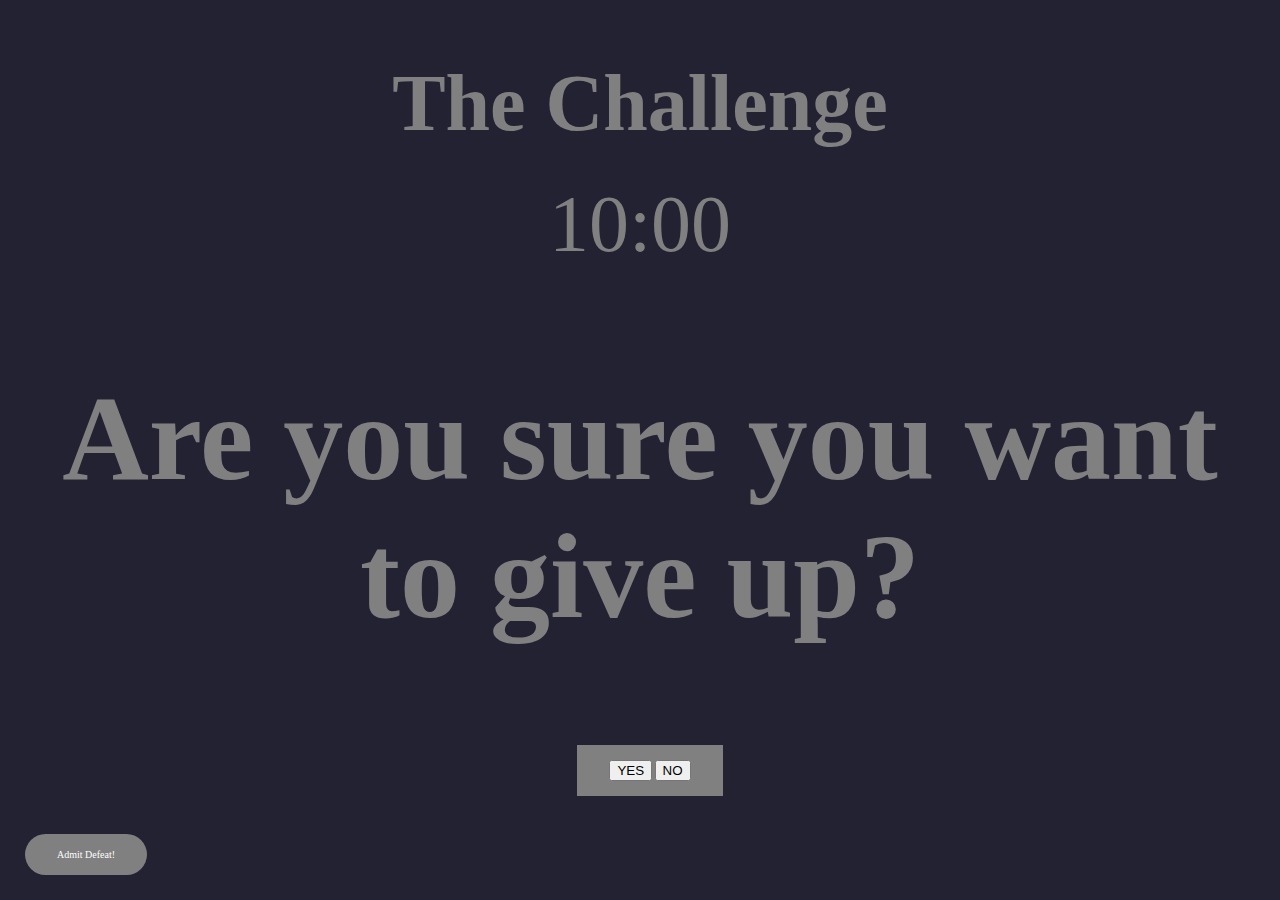
<file: game_webpage.html>
<html> 
  <head>
    <title>The Challenge</title> 
    <link rel="stylesheet" href="webpage_style.css">
    <link rel="stylesheet" href="dynamics.js">
  </head>  

  <body> 
    <h1>The Challenge</h1> 
    <div class="box"></div> </div>

    <p id="countdown">10:00</p>
    <script src="dynamics.js"></script>

    <div id="shadow"></div>

  </body>

<button id="defeat" type="button">Admit Defeat!</button>

<div class="popup" id="popup">
    <h2>Are you sure you want to give up?</h2>
    <div class="buttons">
        <div>
            <input id="yes" type="button" value="YES" name="YES">
            <input id="no" type="button" value="NO" name="NO">
        </div>
    </div>

</div>
    
 
</html>
</file>
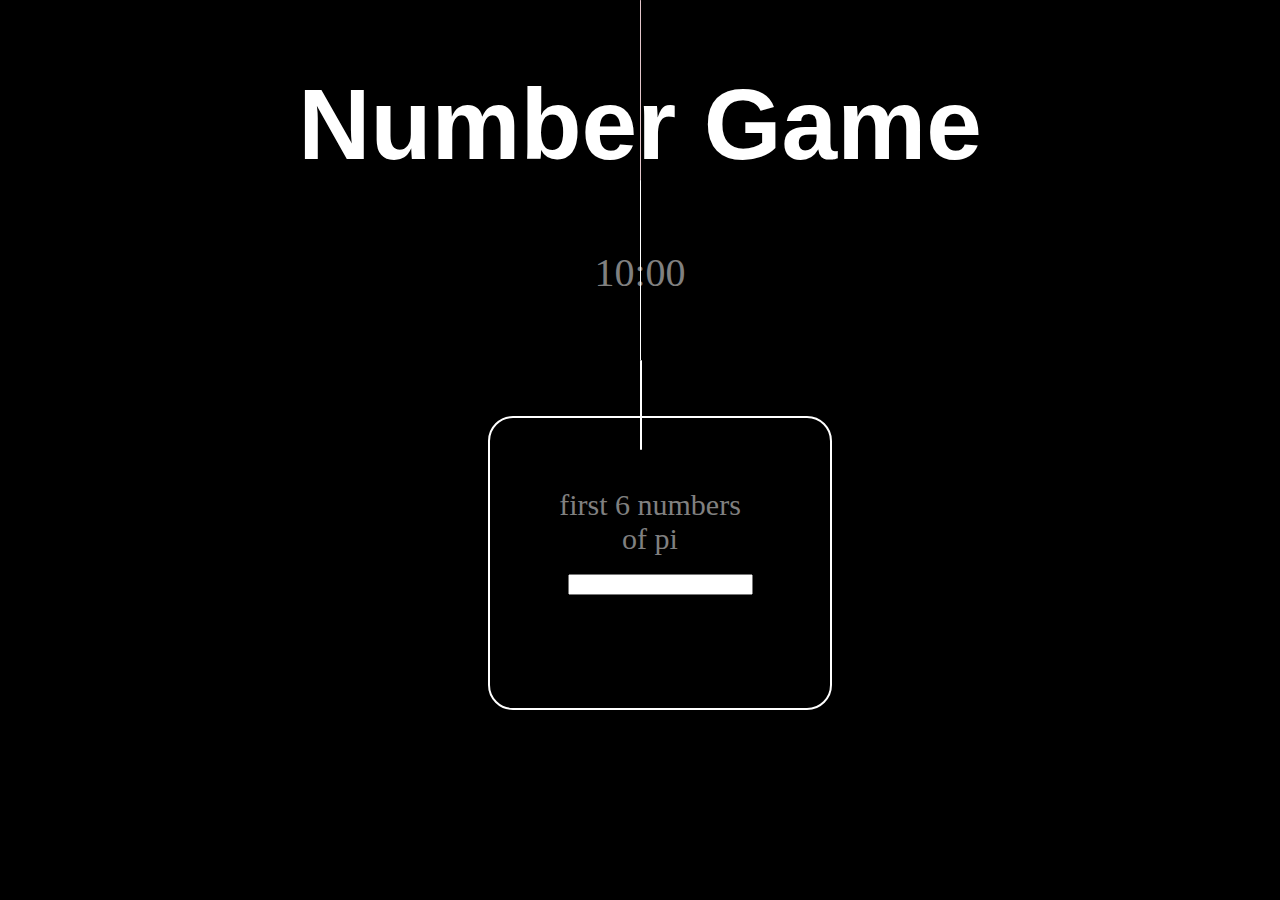
<file: num.html>
<!DOCTYPE html>
<html lang="en">
<head>
    <title>Challenge</title> 
    <meta charset="UTF-8">
    <meta http-equiv="X-UA-Compatible" content="IE=edge">
    <meta name="viewport" content="width=device-width, initial-scale=1.0">
    <title>Number Typing</title>
    <link href="num.css" rel="stylesheet">
    <script type="text/javascript">    
        const total = 7;    
        const minOpacity = 0.1;    
        const maxOpacity = 0.5;    
        const colorFloor = 190;    
        window.onload = () => {       
          for (let i = 0; i < total; i++){        
              const opacity = minOpacity+(maxOpacity-minOpacity)*((total-i)/total);         
              const red = colorFloor + Math.floor(Math.random()*(255-colorFloor));         
              const green = colorFloor + Math.floor(Math.random()*(255-colorFloor));        
              const blue = colorFloor + Math.floor(Math.random()*(255-colorFloor));         
              const style = `style="background-color: rgba(${red}, ${green}, ${blue}, ${opacity})"`;         
              document.querySelectorAll('.hand:empty').forEach(n => {           
                n.innerHTML = `<div class="hand rotate-minute" ${style}></div><div class="hand rotate-second" ${style}></div>`; }); } 
              var css = document.createElement('style');css.type = 'text/css';
              var hours = new Date().getHours()%12;
              var minutes = new Date().getMinutes();
              var seconds = new Date().getSeconds()+(60*minutes)+(60*60*hours);
              var styles = `.hand {animation-delay: ${seconds*-1}s;}`;
              if (css.styleSheet)
               css.styleSheet.cssText = styles;
               else
                css.appendChild(document.createTextNode(styles));
                document.getElementsByTagName("head")[0].appendChild(css);};
    </script>
    <style>@keyframes rotating {from {transform: rotate(180deg);} to {transform: rotate(540deg);}}.rotate-second {animation: rotating 60.083449s linear infinite; /*(60*60*12)/((60*12)-1)*/}.rotate-minute {animation: rotating 3927.27273s linear infinite; /*(60*60*12)/(12-1)*/}.rotate-hour {animation: rotating 43200s linear infinite;}.hand {display: inline-block;transform-origin: 50% 100%;width: 1px;height: 20vmin;position: absolute;left: 0;bottom: 100%;background-color: white;border-radius: 100px;}.hour {position: fixed;background-color: white;left: 50%;bottom: 50%;width: 2px;height: 10vmin;transform-origin: 50% 50%;}body {background-color: black;}</style>


</head>
<body>
    <div class="hand rotate-hour hour">
        <div class="hand rotate-minute"></div>
        <div class="hand rotate-second"></div> </div>     <center><div style="color:white;">
    <h1>Number Game</h1> 
    <div class="box"></div> </div>

    <p id="countdown">10:00</p>
    <div class="outer-box">
        <center>
            <div id="typing"></div>
            <br>
            <div>
                <input type="text" id="answer">
            </div>
            <br>
            <div>
            </div>
        </center>
    </div>
    
    

    <script src="num.js"></script>
</body>

</html>
</file>
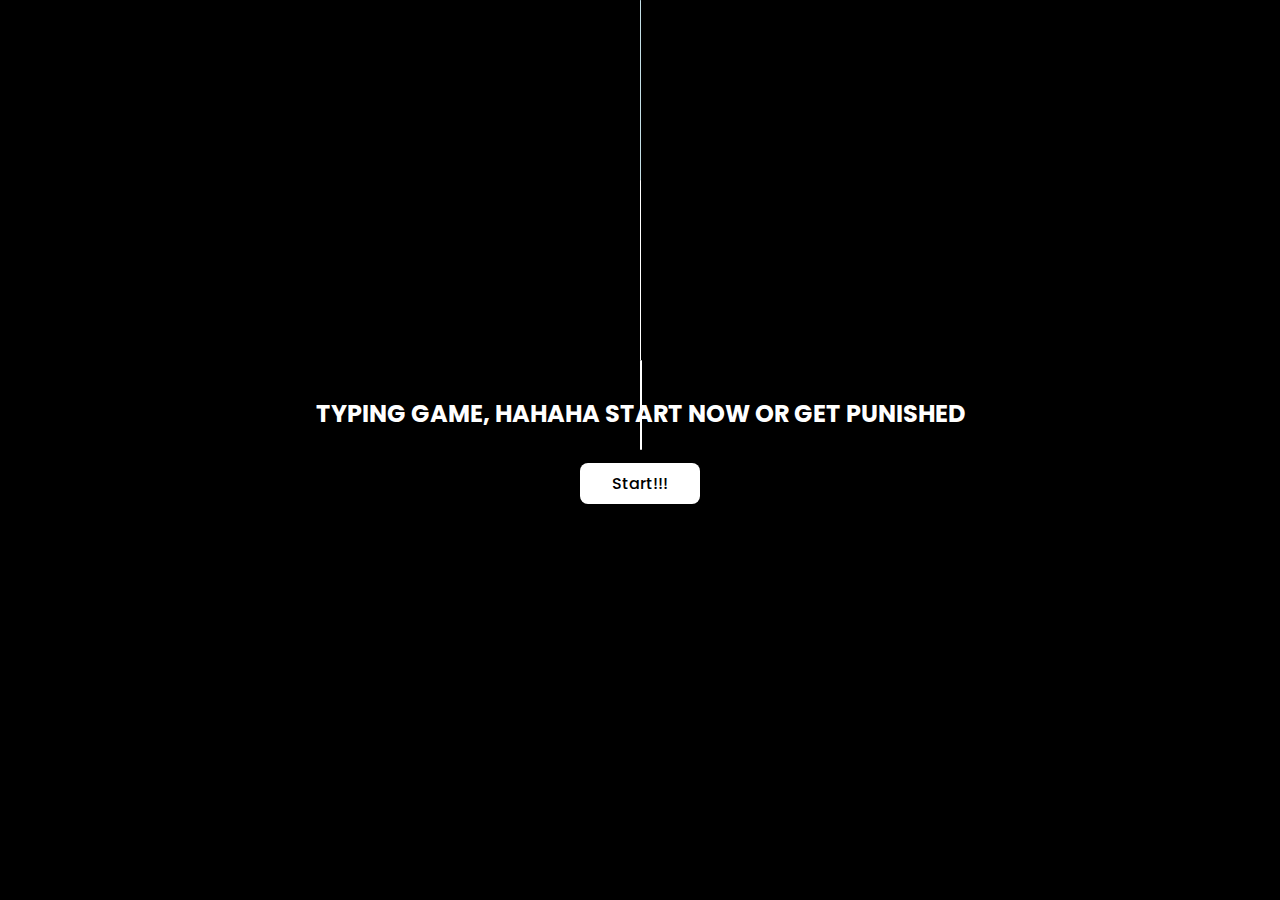
<file: typing.html>
<!DOCTYPE html>
<html lang="en">
<head>
    <meta charset="UTF-8">
    <meta http-equiv="X-UA-Compatible" content="IE=edge">
    <meta name="viewport" content="width=device-width, initial-scale=1.0">
    <link rel="stylesheet" href="typing.css">
    <script src="typing.js" defer></script>
    <title>TYPING GAME HAHAHA </title>
    <script type="text/javascript">    
        const total = 7;    
        const minOpacity = 0.1;    
        const maxOpacity = 0.5;    
        const colorFloor = 190;    
        window.onload = () => {       
          for (let i = 0; i < total; i++){        
              const opacity = minOpacity+(maxOpacity-minOpacity)*((total-i)/total);         
              const red = colorFloor + Math.floor(Math.random()*(255-colorFloor));         
              const green = colorFloor + Math.floor(Math.random()*(255-colorFloor));        
              const blue = colorFloor + Math.floor(Math.random()*(255-colorFloor));         
              const style = `style="background-color: rgba(${red}, ${green}, ${blue}, ${opacity})"`;         
              document.querySelectorAll('.hand:empty').forEach(n => {           
                n.innerHTML = `<div class="hand rotate-minute" ${style}></div><div class="hand rotate-second" ${style}></div>`; }); } 
              var css = document.createElement('style');css.type = 'text/css';
              var hours = new Date().getHours()%12;
              var minutes = new Date().getMinutes();
              var seconds = new Date().getSeconds()+(60*minutes)+(60*60*hours);
              var styles = `.hand {animation-delay: ${seconds*-1}s;}`;
              if (css.styleSheet)
               css.styleSheet.cssText = styles;
               else
                css.appendChild(document.createTextNode(styles));
                document.getElementsByTagName("head")[0].appendChild(css);};
    </script>
    <style>@keyframes rotating {from {transform: rotate(180deg);} to {transform: rotate(540deg);}}.rotate-second {animation: rotating 60.083449s linear infinite; /*(60*60*12)/((60*12)-1)*/}.rotate-minute {animation: rotating 3927.27273s linear infinite; /*(60*60*12)/(12-1)*/}.rotate-hour {animation: rotating 43200s linear infinite;}.hand {display: inline-block;transform-origin: 50% 100%;width: 1px;height: 20vmin;position: absolute;left: 0;bottom: 100%;background-color: white;border-radius: 100px;}.hour {position: fixed;background-color: white;left: 50%;bottom: 50%;width: 2px;height: 10vmin;transform-origin: 50% 50%;}body {background-color: black;}</style>  
</head>
<body>
    <div class="hand rotate-hour hour">
        <div class="hand rotate-minute"></div>
        <div class="hand rotate-second"></div> </div>     <center><div style="color:white;">
    <div class="container">
        <h2>TYPING GAME, HAHAHA START NOW OR GET PUNISHED</h2>
        <button class="btn">Start!!!</button>
        <div class="game hidden">
            <div class="top">
                <div class="single">
                    <span>WPM: </span>
                    <span class="wpm">30.33</span>
                </div>
                <div class="single">
                    <span>Score: </span>
                    <span class="score">0</span>
                </div>
                <div class="single">
                    <span>Time Left: </span>
                    <span class="time-left">30</span>
                </div>
            </div>
            <div class="input-section">
                <div class="word">Hello</div>
                <input type="text" class="input">
            </div>
            <div class="text"></div>
        </div>
        <div class="game-ended hidden">
            <h2>Game Ended...</h2>
            <button class="game-ended-btn">Try Again</button>
        </div>
    </div>
   
</body>
</html>
</file>
<file: webpage_style.css>
body{
    background-color: #223;
    color: grey;
    text-align: center;
  
    font-size:80;
    border: 1px solid black
    font-family: Georgia, 'Times New Roman', Times, serif;  
}

button {
    background-color: grey; /* Green */
    border:#223;
    color: white;
    padding: 15px 32px;
    text-align: center;
    font-family: Georgia, 'Times New Roman', Times, serif;
    text-decoration: none;
    display: inline-block;
    font-size: 10px;
    position:absolute; bottom:25; left:25;
    border-radius: 25px;
}



.buttons {
    top:90%;
    Left:35%;
    display: flex;
    background-color: grey;
    border:#223;
    padding: 15px 32px;
    text-decoration: none;
    display: inline-block;
    font-size: 10px;
    margin-bottom: -40px;
    margin-left: 20px;
}



button:active {
    background-color: black;
    box-shadow: 0 5px #666;
    transform: translateY(4px);
}

box{
    width: 100px;
    height: 100px;
    border: 1px solid black;
    margin: 0;
    padding: 0;
    background-color: grey;
}

h1{
    color: grey;
    text-align: center;
    position:relative; top:50px;
    font-size:80;
    border: 1px solid black
    font-family: Georgia, 'Times New Roman', Times, serif;
}
</file>
<file: num.css>
.cursor {
    background-color: yellow;
}

.done {
    color: gray;
}

#typing {
    margin: 0 auto;
    width: 200px;
    padding-right: 90px;
    margin-top: 50px;
    font-size: 30px;
    margin-left: 40px;

}

.outer-box {
    border-radius: 25px;
    border: 2px solid white;
    padding: 20px; 
    width: 300px;
    height: 250px; 
    text-align: center;
    margin-left: 40px;
    margin-top: 120px;

}

  box{
    width: 100px;
    height: 100px;
    border: 1px solid black;
    margin: 0;
    padding: 0;
    background-color: grey;
}

body{
    background-color: black;
    color: grey;
    text-align: center;
    font-size:80;
    border: 1px solid black
    font-family: Georgia, 'Times New Roman', Times, serif;  
}

button {
    background-color: grey; /* Green */
    border:#223;
    color: white;
    padding: 15px 32px;
    text-align: center;
    font-family: Georgia, 'Times New Roman', Times, serif;
    text-decoration: none;
    display: inline-block;
    font-size: 10px;
    position:absolute; bottom:25; left:25;
    border-radius: 25px;
}

.buttons {
    top:90%;
    Left:35%;
    display: flex;
    background-color: grey;
    border:#223;
    padding: 15px 32px;
    text-decoration: none;
    display: inline-block;
    font-size: 10px;
    margin-bottom: -40px;
    margin-left: 20px;
}

h1 {
    color: white;
    font-size: 100px;
    font-family: Impact, Haettenschweiler, 'Arial Narrow Bold', sans-serif;
}

#countdown {
    font-size: 40px;
}
</file>
<file: typing.css>
@import url(https://fonts.googleapis.com/css?family=Poppins:100,100italic,200,200italic,300,300italic,regular,italic,500,500italic,600,600italic,700,700italic,800,800italic,900,900italic);
* {
    margin: 0;
    padding: 0;
    box-sizing: border-box;
    font-family: 'Poppins', sans-serif;
}
body {
    display: grid;
    place-items: center;
    min-height: 100vh;
    background-color: #5959ff;
}


.container {
    width: clamp(280px, 92vw, 700px);
    background-color: black;
    padding: 1rem;
    border-radius: .5rem;
    box-shadow: 0 0 .5rem rgba(0, 0, 0, .5);
    text-align: center;
}
.top {
    display: flex;
    align-items: center;
    justify-content: space-evenly;
    margin: 2rem 0;
}
.single span:last-of-type { font-weight: 700; }
.input-section .word {
    margin-bottom: 1rem;
    font-size: 1.3rem;
}
.input-section input {
    width: 90%;
    padding: .5rem;
    font-size: 1.2rem;
    text-align: center;
    outline: none;
}
.text { margin-top: 2rem; }

button {
    margin-top: 2rem;
    font-size: 1rem;
    padding: .5rem 2rem;
    background-color: white;
    border: 3px white;
    outline: none;
    color: black;
    font-weight: 500;
    cursor: pointer;
    box-shadow: 0 0 .4rem rgba(0, 0, 0, .5);
    border-radius: .5rem;
}
button:hover { background-color: #ff27b7; }
button:active { transform: scale(.9); }

.hidden { display: none; }

.game-ended { margin-top: 1rem; }

.correct { background-color: #00d100; }
.incorrect { background-color: #ff0c0c; }

.text span {
    padding: .15rem .2rem;
    color: #fff;
    margin-top: 0.3rem;
    display: inline-block;
}
</file>
